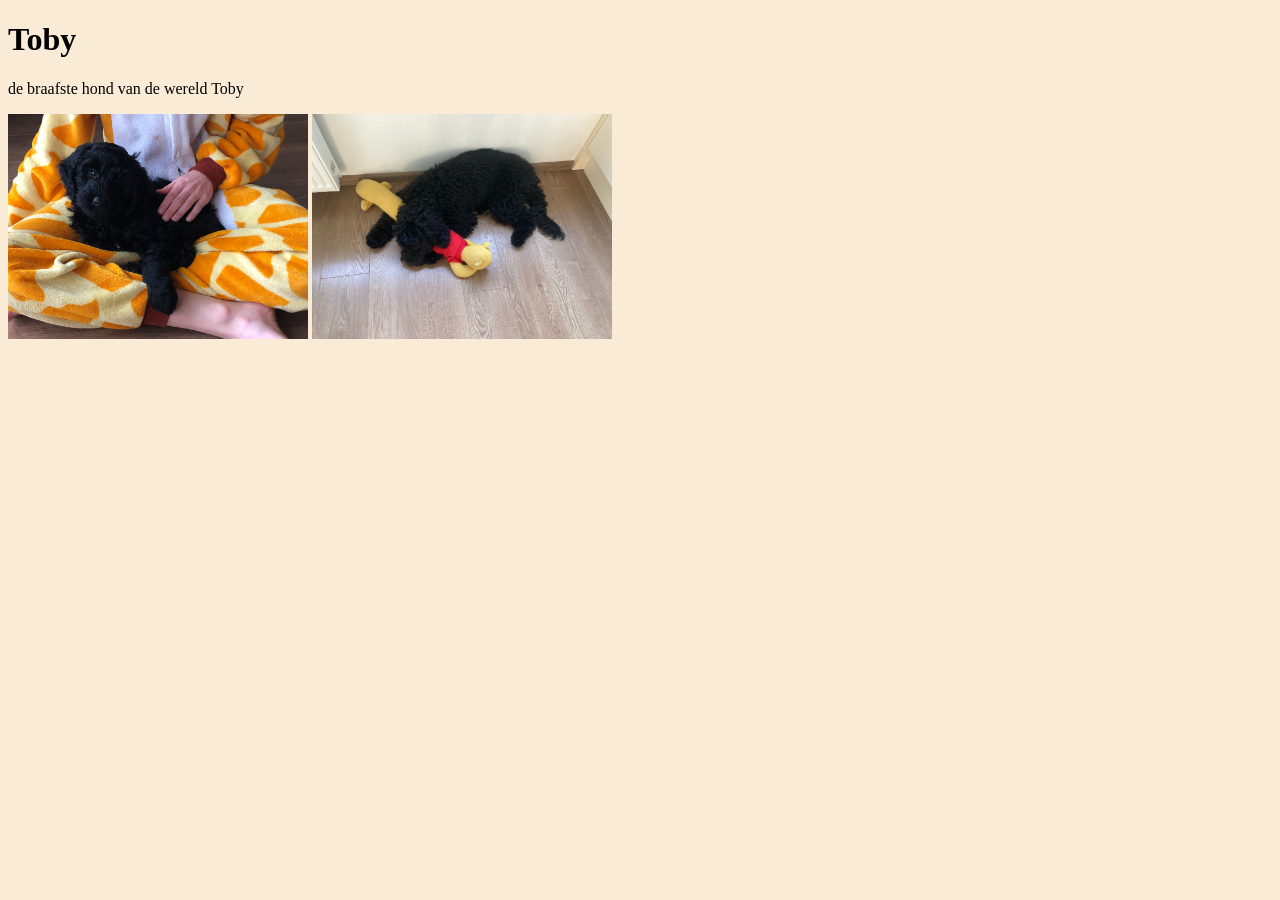
<file: opdracht 1/index.html>
<!DOCTYPE html>
<html>
    <head>
        <title>atletiek de beste sport</title>
        <STYle>
            body{
                background-color: antiquewhite;
            }
            img{
                max-width: 300px;
            }
        </STYle>
    </head> 
    <body>
        <h1>Toby</h1>
        <p>de braafste hond van de wereld Toby</p>
        <img src="toby.jpeg" alt="">
        <img src="tobytje.jpeg" alt="">
    </body>
</html>
</file>
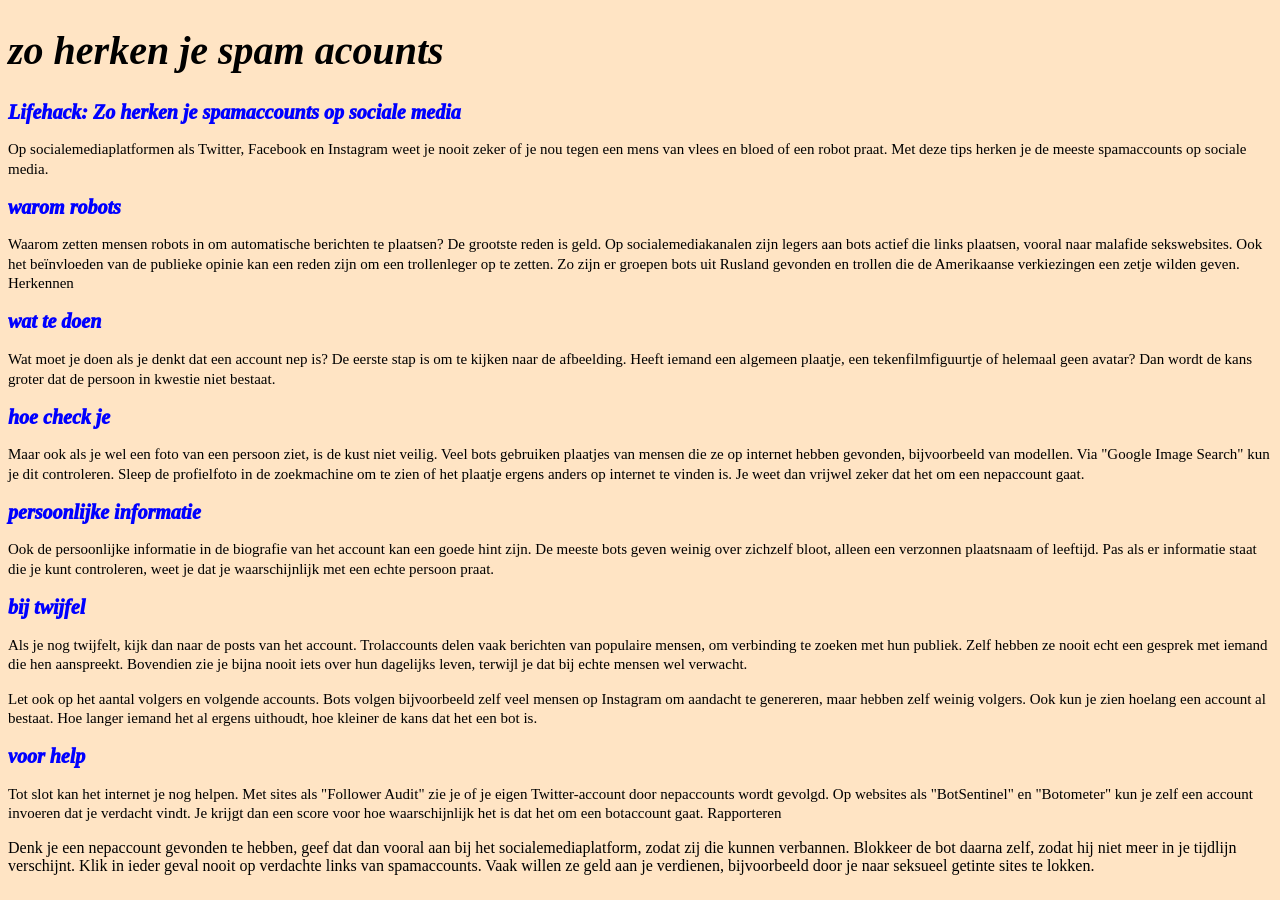
<file: opdracht2/index.html>
<!DOCTYPE html>
<html lang="en">
<head>
    <link rel="stylesheet" href="style.css">
    <meta charset="UTF-8">
    <meta name="viewport" content="width=device-width, initial-scale=1.0">
    <title>zo herken je spamacounts </title>
</head>
<body>
    <h1>zo herken je spam acounts</h1>
    <h2>
    Lifehack: Zo herken je spamaccounts op sociale media
    </h2>
    <p>
    Op socialemediaplatformen als Twitter, Facebook en Instagram weet je nooit
    zeker of je nou tegen een mens van vlees en bloed of een robot praat. Met
    deze tips herken je de meeste spamaccounts op sociale media.
    </p>
    <h2>warom robots</h2>
    <p>
    Waarom zetten mensen robots in om automatische berichten te plaatsen? De
    grootste reden is geld. Op socialemediakanalen zijn legers aan bots actief
    die links plaatsen, vooral naar malafide sekswebsites.
    Ook het beïnvloeden van de publieke opinie kan een reden zijn om een
    trollenleger op te zetten. Zo zijn er groepen bots uit Rusland gevonden en
    trollen die de Amerikaanse verkiezingen een zetje wilden geven.
    Herkennen
    </p>
    <h2>wat te doen</h2>
    <p>
    Wat moet je doen als je denkt dat een account nep is? De eerste stap is om
    te kijken naar de afbeelding. Heeft iemand een algemeen plaatje, een
    tekenfilmfiguurtje of helemaal geen avatar? Dan wordt de kans groter dat
    de persoon in kwestie niet bestaat.
    </p>
    <h2>hoe check je</h2>
    <p>
    Maar ook als je wel een foto van een persoon ziet, is de kust niet veilig.
    Veel bots gebruiken plaatjes van mensen die ze op internet hebben
    gevonden, bijvoorbeeld van modellen. Via "Google Image
    Search"<https://www.google.nl/imghp> kun je dit controleren. Sleep de
    profielfoto in de zoekmachine om te zien of het plaatje ergens anders op
    internet te vinden is. Je weet dan vrijwel zeker dat het om een nepaccount
    gaat.
    </p>
    <h2>persoonlijke informatie</h2>
    <p>
    Ook de persoonlijke informatie in de biografie van het account kan een
    goede hint zijn. De meeste bots geven weinig over zichzelf bloot, alleen
    een verzonnen plaatsnaam of leeftijd. Pas als er informatie staat die je
    kunt controleren, weet je dat je waarschijnlijk met een echte persoon
    praat.
    </p>
    <h2>bij twijfel</h2>
    <p>
    Als je nog twijfelt, kijk dan naar de posts van het account. Trolaccounts
    delen vaak berichten van populaire mensen, om verbinding te zoeken met hun
    publiek. Zelf hebben ze nooit echt een gesprek met iemand die hen
    aanspreekt. Bovendien zie je bijna nooit iets over hun dagelijks leven,
    terwijl je dat bij echte mensen wel verwacht.
    </p>

    <p>
    Let ook op het aantal volgers en volgende accounts. Bots volgen
    bijvoorbeeld zelf veel mensen op Instagram om aandacht te genereren, maar
    hebben zelf weinig volgers. Ook kun je zien hoelang een account al
    bestaat. Hoe langer iemand het al ergens uithoudt, hoe kleiner de kans dat
    het een bot is.
    </p>
    <h2>voor help</h2>
    <p>
    Tot slot kan het internet je nog helpen. Met sites als "Follower
    Audit"<https://www.followeraudit.com/> zie je of je eigen Twitter-account
    door nepaccounts wordt gevolgd. Op websites als
    "BotSentinel"<https://botsentinel.com/> en
    "Botometer"<https://botometer.osome.iu.edu/> kun je zelf een account
    invoeren dat je verdacht vindt. Je krijgt dan een score voor hoe
    waarschijnlijk het is dat het om een botaccount gaat.
    Rapporteren
    </p>
    Denk je een nepaccount gevonden te hebben, geef dat dan vooral aan bij het
    socialemediaplatform, zodat zij die kunnen verbannen. Blokkeer de bot
    daarna zelf, zodat hij niet meer in je tijdlijn verschijnt.
    Klik in ieder geval nooit op verdachte links van spamaccounts. Vaak willen
    ze geld aan je verdienen, bijvoorbeeld door je naar seksueel getinte sites
    te lokken.

    </p>
    
</body>
</html>
</file>
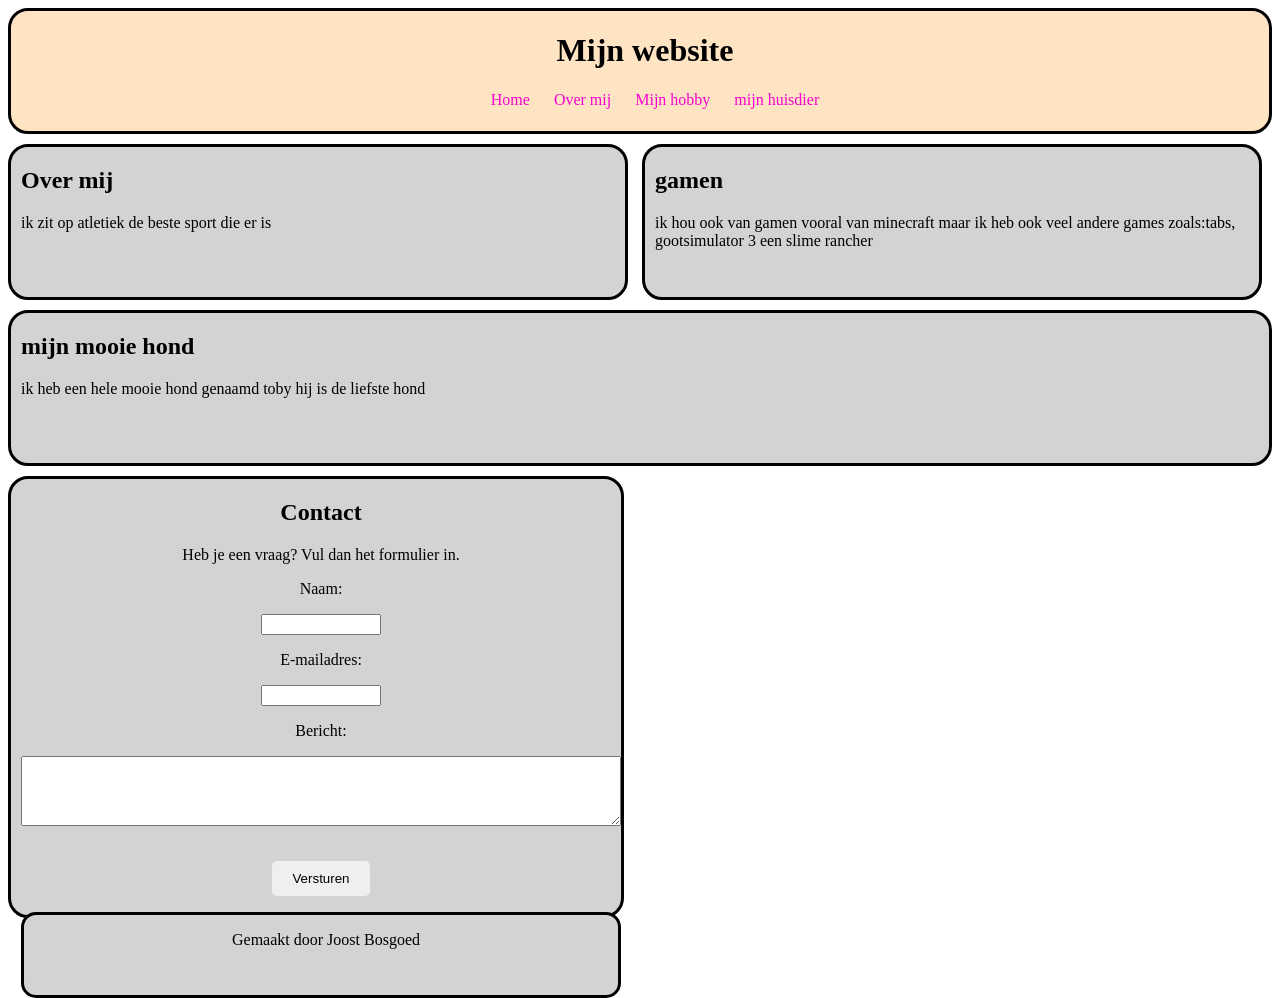
<file: opdracht 4/opdracht 3.html>
<!DOCTYPE html>
<html lang="nl">
<head>
    <meta charset="UTF-8">
    <title>Blokken op een pagina</title>
    <link rel="stylesheet" href="style.css">
</head>

<body>

    <div class="nav">
        <h2 id="home"></h2>
        <h1>Mijn website</h1>
        
        <ul>
            
            
            <li><a href="#home">Home</a></li>
            <li><a href="#mij">Over mij</a></li>
            <li><a href="#gamen">Mijn hobby</a></li>
            <li><a href="#toby">mijn huisdier</a></li>
        </ul>
    </div>

    <div class="content">
        <h2 id="mij"></h2>
        <h2>Over mij</h2>
        <p>ik zit op atletiek de beste sport die er is</p>
    </div>

    <div class="content">
        <h2 id="gamen"></h2>
        <h2>gamen</h2>
        <p>ik hou ook van gamen vooral van minecraft maar ik heb ook veel andere games zoals:tabs, gootsimulator 3 een slime rancher
        </p>
    </div>

    <div class="content2">
        <h2 id="toby"></h2>
        <h2>mijn mooie hond</h2>
        <p>ik heb een hele mooie hond genaamd toby hij is de liefste hond</p>
    </div>

    <div class="contact">
    <h2>Contact</h2>
    <p>Heb je een vraag? Vul dan het formulier in.</p>

    <form>
        <p><label for="naam">Naam:</label></p>
        <p><input type="text" class="smallerfield" id="naam" name="naam"></p>

        <p><label for="email">E-mailadres:</label></p>
        <p><input type="email" class="smallerfield" id="email" name="email"></p>

        <p><label for="bericht">Bericht:</label></p>
        <p><textarea class="largefield" id="bericht" name="bericht"></textarea></p>
        <p><button type="submit">Versturen</button></p>

    </form>

    <div class="footer">
        <p>Gemaakt door Joost Bosgoed</p>
    </div>


</div>

</body>
</html>
</file>
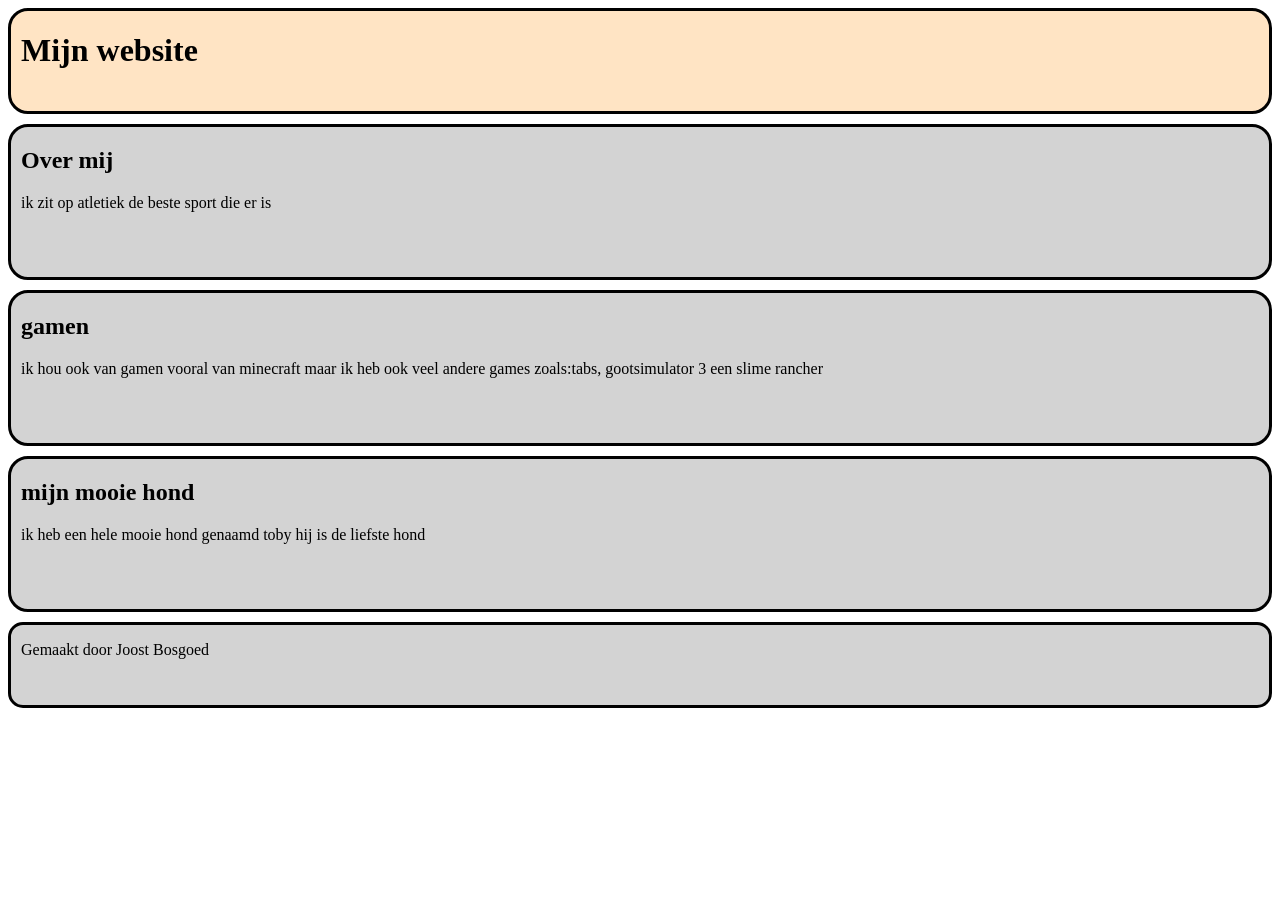
<file: opdracht3/opdracht 3.html>
<!DOCTYPE html>
<html lang="nl">
<head>
    <meta charset="UTF-8">
    <title>Blokken op een pagina</title>
    <link rel="stylesheet" href="style.css">
</head>

<body>

    <div class="nav">
        <h1>Mijn website</h1>
    </div>

    <div class="content">
        <h2>Over mij</h2>
        <p>ik zit op atletiek de beste sport die er is</p>
    </div>

    <div class="content">
        <h2>gamen</h2>
        <p>ik hou ook van gamen vooral van minecraft maar ik heb ook veel andere games zoals:tabs, gootsimulator 3 een slime rancher
        </p>
    </div>

    <div class="content">
        <h2>mijn mooie hond</h2>
        <p>ik heb een hele mooie hond genaamd toby hij is de liefste hond</p>
    </div>

    <div class="footer">
        <p>Gemaakt door Joost Bosgoed</p>
    </div>

</body>
</html>
</file>
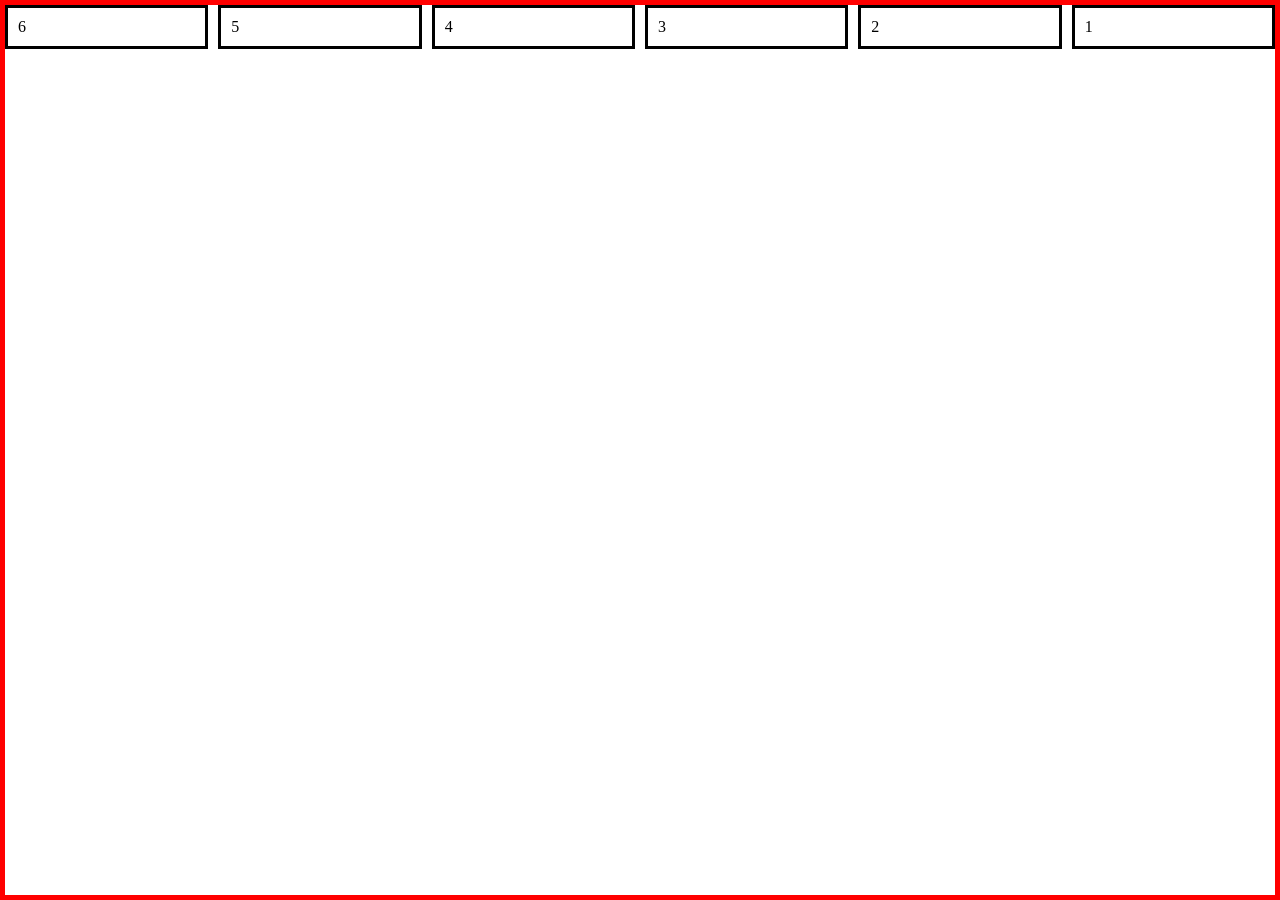
<file: periode2/opdracht1/grid.html>
<!DOCTYPE html>
<html lang="en">
<head>
    <meta charset="UTF-8">
    <meta name="viewport" content="width=device-width, initial-scale=1.0">
    <title>Document</title>
    <link rel="stylesheet" href="css.css">
</head>
<body>
    <div class="container flip">
        <div class="row">
            <div class="col-2">
                1
                </div>
                <div class="col-2">
                2
                </div>
                <div class="col-2">
                3
                </div>
                <div class="col-2">
                4
                </div>
                <div class="col-2">
                5
                </div>
                <div class="col-2">
                6
        </div>
    
</body>
</html>
</file>
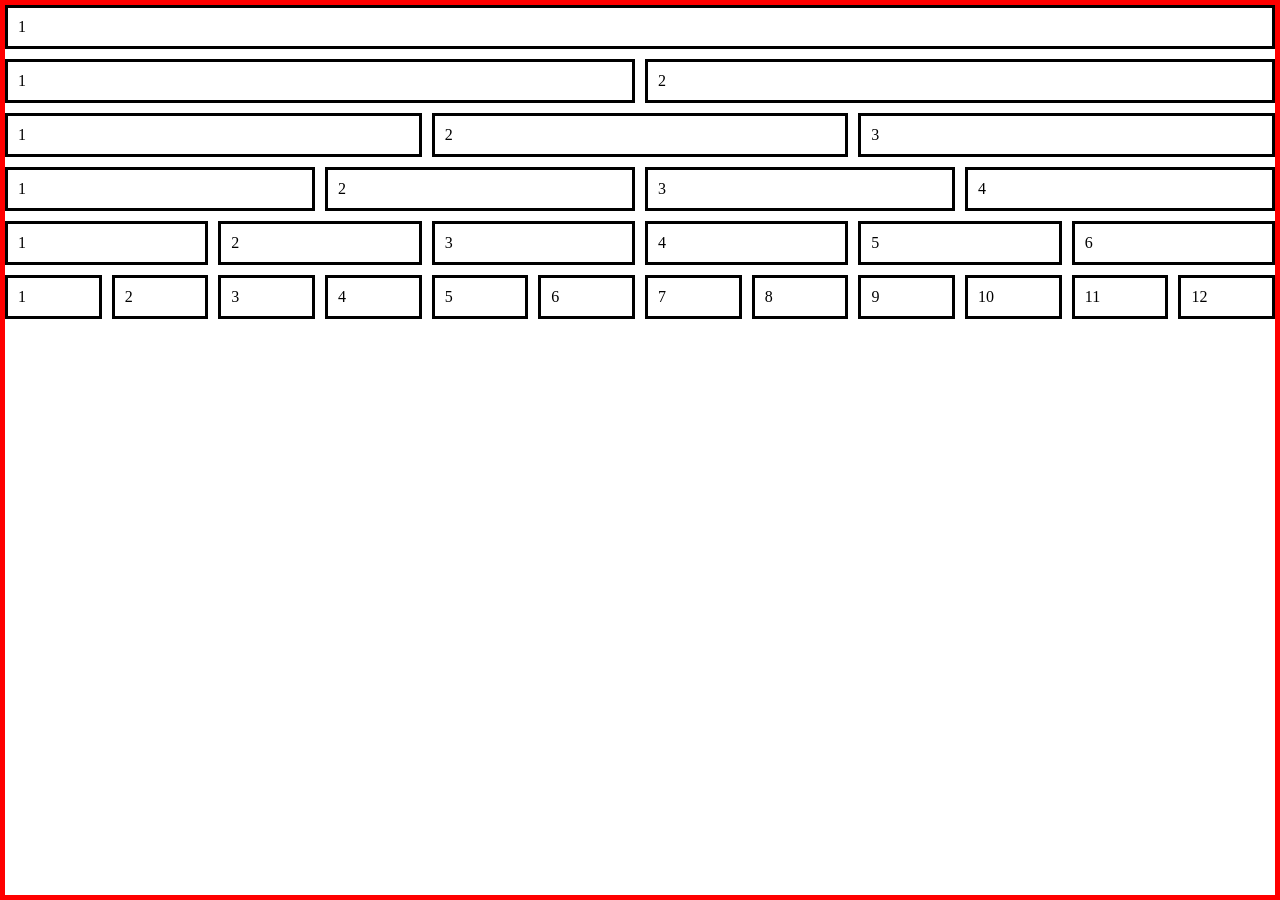
<file: periode2/opdracht1/html.html>
<!DOCTYPE html>
  <html lang="en">
  <head>
    <meta charset="UTF-8">
    <meta name="viewport" content="width=device-width, initial-scale=1.0">
    <title>Document</title>
    <link rel="stylesheet" href="css.css">
  </head>
  <body>
    <div class="container">
        <div class="row">
            <div class="col-12">
            1
      </div>
    </div>
        <div class="row">
            <div class="col-6">
            1
            </div>
            <div class="col-6">
            2
      </div>
    </div>
            <div class="row">
            <div class="col-4">
            1
            </div>
            <div class="col-4">
            2
            </div>
            <div class="col-4">
            3
      </div>
    </div>
            <div class="row">
            <div class="col-3">
            1
            </div>
            <div class="col-3">
            2
            </div>
            <div class="col-3">
            3
            </div>
            <div class="col-3">
            4
    </div>

    </div>
            <div class="row">
            <div class="col-2">
            1
            </div>
            <div class="col-2">
            2
            </div>
            <div class="col-2">
            3
            </div>
            <div class="col-2">
            4
            </div>
            <div class="col-2">
            5
            </div>
            <div class="col-2">
            6
    </div>

    </div>
            <div class="row">
            <div class="col-1">
            1
            </div>
            <div class="col-1">
            2
            </div>
            <div class="col-1">
            3
            </div>
            <div class="col-1">
            4
            </div>
            <div class="col-1">
            5
            </div>
            <div class="col-1">
            6
            </div>
            <div class="col-1">
            7
            </div>
            <div class="col-1">
            8
            </div>
            <div class="col-1">
            9
            </div>
            <div class="col-1">
            10
            </div>
            <div class="col-1">
            11
            </div>
            <div class="col-1">
            12
    </div>


  </body>
  </html>
</file>
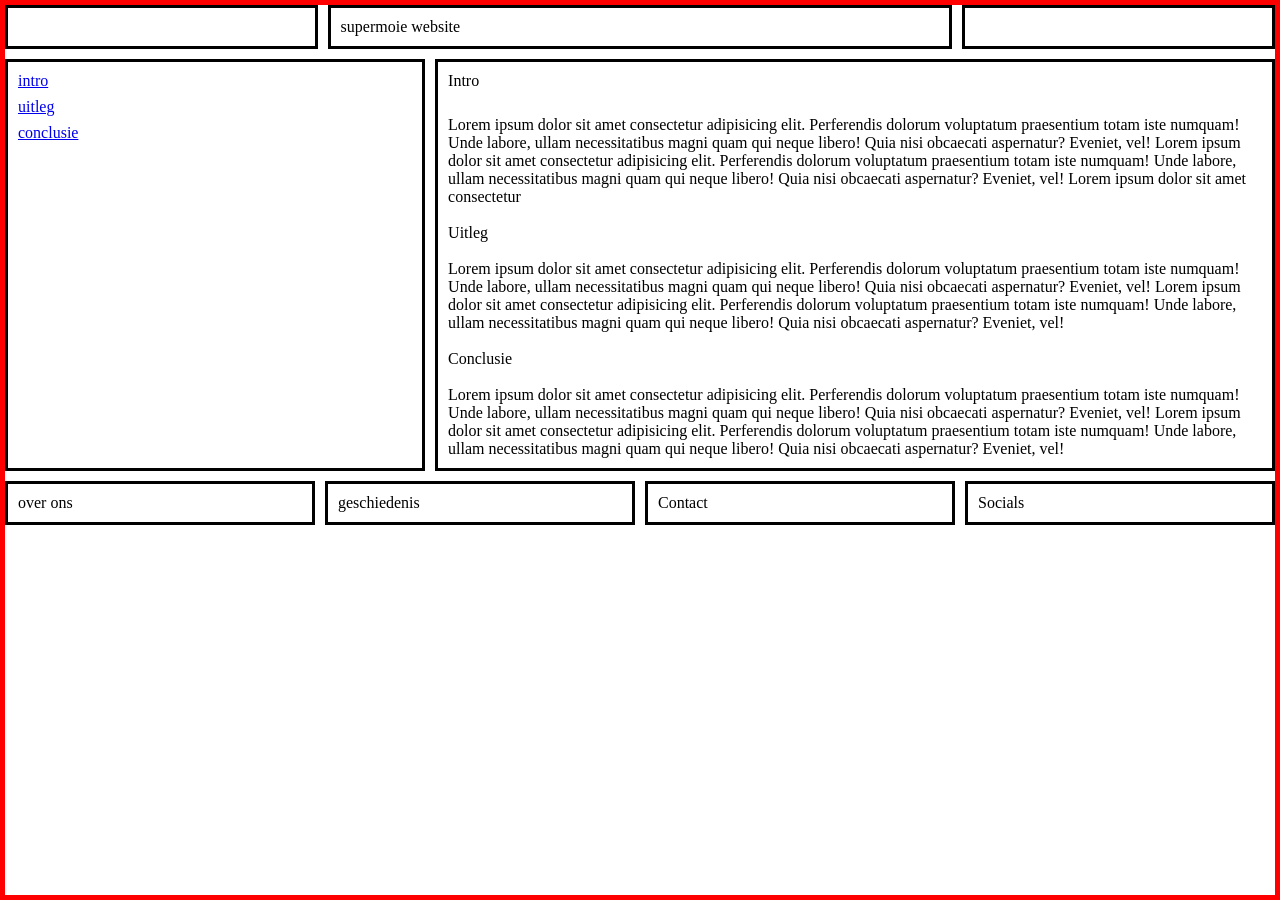
<file: periode2/opdracht1/websitelaiout.html>
<!DOCTYPE html>
<html lang="en">
<head>
    <meta charset="UTF-8">
    <meta name="viewport" content="width=device-width, initial-scale=1.0">
    <title>Document</title>
    <link rel="stylesheet" href="css.css">
</head>
<body>

        <div class="container">
        <div class="row">
            <div class="col-3"> 

            </div>
            <div class="col-6">
                supermoie website
            </div>
            <div class="col-3">
            </div>
            </div>
        <div class ="row">
        
            <div class="col-4 menu">
                <a href="#intro">intro</a>
                <a href="#uitleg">uitleg</a>
                <a href="#conclusie">conclusie</a>
            
            </div>
            <div class="col-8 menu">
                Intro<br><br>
                <id="intro">


                Lorem ipsum dolor sit amet consectetur adipisicing elit. Perferendis dolorum voluptatum praesentium
                totam iste numquam! Unde labore, ullam necessitatibus magni quam qui neque libero! Quia nisi
                obcaecati aspernatur? Eveniet, vel! Lorem ipsum dolor sit amet consectetur adipisicing elit. Perferendis
                dolorum voluptatum praesentium totam iste numquam! Unde labore, ullam necessitatibus magni quam qui
                neque libero! Quia nisi obcaecati aspernatur? Eveniet, vel! Lorem ipsum dolor sit amet consectetur
                <br><br>
                Uitleg<br><br>  
                <id="uitleg">

                Lorem ipsum dolor sit amet consectetur adipisicing elit. Perferendis
                 dolorum voluptatum praesentium totam iste numquam! Unde labore, 
                 ullam necessitatibus magni quam qui neque libero! Quia nisi 
                 obcaecati aspernatur? Eveniet, vel! Lorem ipsum dolor sit amet 
                 consectetur adipisicing elit. Perferendis dolorum voluptatum 
                 praesentium totam iste numquam! Unde labore, ullam necessitatibus 
                 magni quam qui neque libero! Quia nisi obcaecati aspernatur? Eveniet,
                  vel!
                <br><br>

                Conclusie<br><br>
                <id="conclusie">

                Lorem ipsum dolor sit amet consectetur adipisicing elit. Perferendis
                 dolorum voluptatum praesentium totam iste numquam! Unde labore, 
                 ullam necessitatibus magni quam qui neque libero! Quia nisi 
                 obcaecati aspernatur? Eveniet, vel! Lorem ipsum dolor sit amet 
                 consectetur adipisicing elit. Perferendis dolorum voluptatum 
                 praesentium totam iste numquam! Unde labore, ullam necessitatibus 
                 magni quam qui neque libero! Quia nisi obcaecati aspernatur? Eveniet,
                  vel!
                  </div>
        </div>
        <div class="row">
            <div class="col-3">
                over ons
            </div>
            <div class="col-3">
                geschiedenis
            </div>
            <div class="col-3">
                Contact
            </div>
            <div class="col-3">
                Socials
            </div>


        </div>
    
</body>
</html>
</file>
<file: opdracht2/style.css>
body{
    background-color: bisque;
}

h1{
    font-style: italic;
    color: rgb(0, 0, 0);
    font-size: 40px;
}

h2{
    font-style: italic;
    font-size: 20px;
    font-weight: 1000;
    color: blue;
}

p{
    line-height: 1.3;
    font-size: 15px;
}
</file>
<file: opdracht 4/style.css>
.nav {
    ul > li
{
    list-style-type: none;
    display: inline-block;
    padding-right: 20px;
}
    a {
  color: rgb(248, 2, 207);
  background-color: transparent;
  text-decoration: none;
}
    a:visited {
  color: rgb(200, 0, 100);
}
    a:hover {
  color: rgb(252, 0, 0);
  font-weight: bold;
}
    width: calc(100% - 16px);
    height: 100px;
    background-color: bisque;
    border:3px solid black;
    margin-bottom: 10px;
    border-radius: 20px; 
    padding-left: 10px;
    text-align: center;
    padding-bottom: 20px;
}
.nav:hover {
    ul > li
{
    list-style-type: none;
    display: inline-block;
    padding-right: 20px;
    
    
}
    a {
  color: rgb(248, 2, 207);
  background-color: transparent;
  text-decoration: none;
  
  
}
    a:visited {
  color: rgb(200, 0, 100);
}
    a:hover {
  color: rgb(252, 0, 0);
  font-weight: bold;
}
    width: calc(100% - 20px);
    height: 96px;
    background-color: bisque;
    border:5px solid black;
    margin-bottom: 10px;
    border-radius: 20px; 
    padding-left: 10px;
    padding-bottom: 20px;
    text-align: center;

}
.content {
    
    width: calc(50% - 28px);
    height: 150px;
    background-color: lightgray;
    border: 3px solid black;
    margin-bottom: 10px;
    border-radius: 20px;
    padding-left: 10px;
    display: inline-block;
    vertical-align: top;
    margin-right: 10px;
    
    
    
}
.content:hover {
    
    width: calc(50% - 32px);
    height: 146px;
    background-color: lightgray;
    border: 5px solid black;
    margin-bottom: 10px;
    border-radius: 20px;
    padding-left: 10px;
    display: inline-block;
    vertical-align: top;
    margin-right: 10px;
    
    
    
}
.content2:hover {
    
    width: calc(100% - 22px);
    height: 146px;
    background-color: lightgray;
    border: 5px solid black;
    margin-bottom: 10px;
    border-radius: 20px;
    padding-left: 10px;
    display: inline-block;
    vertical-align: top;
    margin-right: 10px;
    
    
    
}
.content2 {
    
    width: calc(100% - 16px);
    height: 150px;
    background-color: lightgray;
    border: 3px solid black;
    margin-bottom: 10px;
    border-radius: 20px;
    padding-left: 10px;
    
}
.footer{
    width: calc(100% - 16px);
    height: 80px;
    background-color: lightgrey;
    border: 3px solid black;
    border-radius: 15px;
    padding-left: 10px;
    margin-bottom: 10px;
    margin-top: 10px;
}
.footer:hover{
    width: calc(100% - 20px);
    height: 76px;
    background-color: lightgrey;
    border: 5px solid black;
    border-radius: 15px;
    padding-left: 10px;
    margin-bottom: 10px;
    margin-top: 10px;
}

.contact{
    width: calc(100% - 16px);
    height: 436px;
    background-color: lightgray;
    border: 3px solid black;
    margin-bottom: 10px;
    border-radius: 20px;
    padding-left: 10px;
    width: 50%;
    max-width: 600px;
    text-align: center;
    margin-top: 10px;
}

.contact:hover {
    
    width: calc(100% - 22px);
    height: 430px;
    background-color: lightgray;
    border: 5px solid black;
    margin-bottom: 10px;
    border-radius: 20px;
    padding-left: 10px;
    display: inline-block;
    vertical-align: top;
    margin-right: 10px;
    width: 50%;
    max-width: 600px;
    text-align: center;
    margin-top: 10px;
    
    
    
}

.largefield {
    width: 100%;
    box-sizing: border-box;
    padding: 10px;
    margin-bottom: 15px;
    height: 70px;
}
.contact button {
    padding: 10px 20px;
    border: none;
    border-radius: 5px;
    cursor: pointer;
}
.contact button:hover {
    opacity: 0.8;
}
.smallerfield {
    width: 20%;
    display: inline-block;
    box-sizing: border-box;

}
</file>
<file: opdracht3/style.css>
.nav {
    width: calc(100% -6px);
    height: 100px;
    background-color: bisque;
    border:3px solid black;
    margin-bottom: 10px;
    border-radius: 20px; 
    padding-left: 10px;

}
.content {
    width: calc(100% -6px);
    height: 150px;
    background-color: lightgray;
    border: 3px solid black;
    margin-bottom: 10px;
    border-radius: 20px;
    padding-left: 10px;
}
.footer{
    width: calc(100% -6px);
    height: 80px;
    background-color: lightgrey;
    border: 3px solid black;
    border-radius: 15px;
    padding-left: 10px;
}
</file>
<file: periode2/opdracht1/css.css>
* {
	margin: 0;
	padding: 0;
	box-sizing: border-box;
}

:root {
	--row-gap: 10px;
	--column-gap: 10px;
	--column-padding: 10px;
}

.container {
	margin: 0 auto;
	width: 100%;
	min-height: 100vh;
	display: flex;
	flex-direction: column;
	gap: var(--row-gap);
	border: 5px solid #f0f;
}

[class^="col-"] {
    padding: var(--column-padding);
    display: flex;
    flex-grow: 1;
    flex-shrink: 1;
    align-items: center;
    border: 3px solid #000;
}

.row {
	display: flex;
	flex-wrap: nowrap;
	gap: var(--column-gap);
}
  .col-1 {
    flex-grow: 0;
    flex-basis: 8.33%;
  }
    .col-2 {
        flex-grow: 0;
    flex-basis: 16.667%;
  }
    .col-3 {
        flex-grow: 0;
    flex-basis: 25%;
  }
    .col-4 {
        flex-grow: 0;
    flex-basis: 33.333%;
  }
    .col-5 {
        flex-grow: 0;
    flex-basis: 41.667%;
  }
    .col-6 {
        flex-grow: 0;
    flex-basis: 50%;
  }
    .col-7 {
        flex-grow: 0;
    flex-basis: 58.333%;
  }
    .col-8 {
        flex-grow: 0;
    flex-basis: 66.667%;
  }
    .col-9 {
        flex-grow: 0;
    flex-basis: 75%;
  }
    .col-10 {
        flex-grow: 0;
    flex-basis: 83.333%;
  }
    .col-11 {
        flex-grow: 0;
    flex-basis: 91.667%;
  }

  .col-12 {
        flex-grow: 0;
    flex-basis: 100%;
  }

/* Menu links onder elkaar in plaats van naast elkaar */
.menu {
	flex-direction: column;
	align-items: flex-start;
	gap: 8px;
}
.flip .row{
  	flex-direction: row-reverse;
}

@media (max-width: 576px) {
    .row {
      display: block;
	    flex-wrap: wrap;
	    gap: var(--column-gap);
      width: 100%;
      margin-bottom: 10px;
    }

}
  @media (min-width: 0px) {
    .container {
        border: 5px solid rgb(174, 255, 0);
    }
  }

  @media (min-width: 200px) {
    .container {
        border: 5px solid rgb(38, 195, 203);
    }
  }
    @media (min-width: 300px) {
    .container {
        border: 5px solid rgb(79, 38, 203);
    }
  }
      @media (min-width: 576px) {
    .container {
        border: 5px solid red;
    }
  }
</file>
